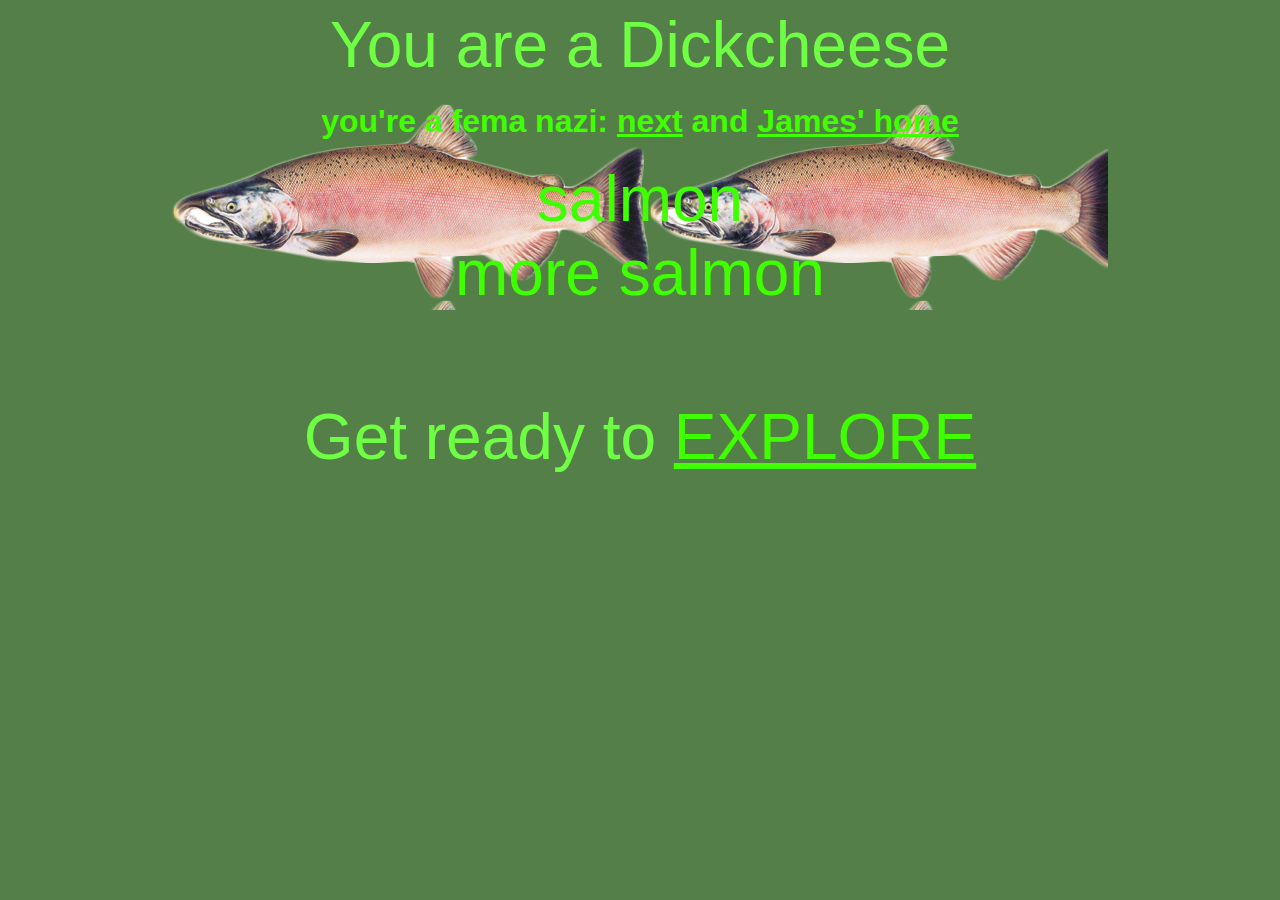
<file: index.html>
<!DOCTYPE html>
<html>
    <style>
            body {
			font-family: Arial;
            background-color:#557F48;
            "border-style: solid;"
            "border-color: black;"
		}
		p{
			color:#6EFF44;
			font-size: 4em;
			margin: auto;
			text-align: center;
        }
        h1{
            color:#40ff00;
            text-align:center;
            font size: 3em;
            "border-style: solid;"
            "border-color: white;"
        }
        a{
            color:#40ff00;
        }
        article{
            "border-style: solid;"
            "border-color: #efda00;"
        }
        .superpara1{
            color:#40ff00;
            margin:auto;
            text-align:center;
            font size:1em;
            "border-style: solid;"
            "border-color: #db3030;"
        }
        .superpara2{
            color:#40ff00;
            text-align:center;
            font size:20px;
            "border-style: solid;"
            "border-color: #ff8383;"
        }
        .article2{
            background-image:url("Salmon.png");
            margin: 0% 13%;
            "border-style: solid;"
            "border-color: #2489ef;"
        }
        .article3{
            margin: 90px 13%;
        }
            
    </style>
    <title>Jarrod Net</title>
    <head>
	   <body onLoad="insultEveryone();">
        
        <article>
            <p id="elmnt"></p>
            <script>
		function getRandomInt(min, max) {
                	return Math.floor(Math.random() * (max - min + 1)) + min;
            	}
            	function insultEveryone(){
			var listofinsults = ['Shitlord', 'Shitcunt', 'Sancho', 'Dickcheese', 'Pomperknickle', 'Butthat'];
			var insultname = listofinsults[getRandomInt(0, listofinsults.length-1)];
			document.getElementById("elmnt").innerHTML = "You are a " + insultname;
            	}
            	var whey  = setInterval(function (){insultEveryone()}, getRandomInt(200,2000));
         </script>
        </article>
        <article class="article2">
            <h1>you're a fema nazi: <a href="next.html">next</a> and <a href="james'-home.html">James' home</a></h1>
            <p class="superpara1">salmon</p>
            <p class="superpara2">more salmon</p>
        </article>
        <article class="article3">
            <p>Get ready to <a href="exploration.html">EXPLORE</a></p>
        </article>
	   </body>
    </head>
</html>
</file>
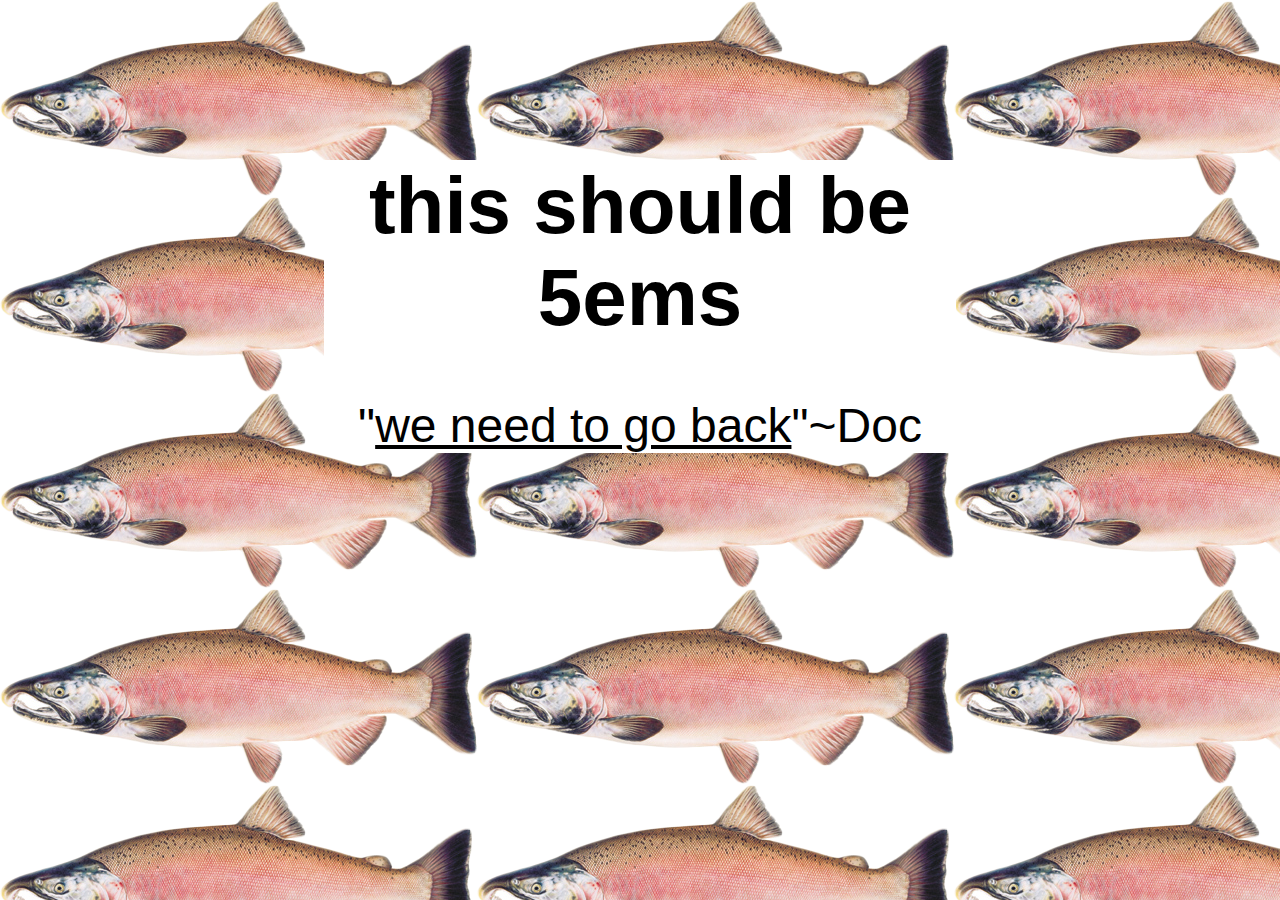
<file: next.html>
<!DOCTYPE html>
<html>
	<style>
	   h1{
           color:black;
           text-align:center;
           font-size: 5em;
           font-family: "arial";
        }
        .para1{
            color:black;
            text-align:center;
            font-size: 3em;
            font-family: "arial";
        }
        a{
            color:black;
        }
        article{
            background-color: white;
            margin: 10em 25%;
        }
        .Doc:hover{
            color:red;
        }
	</style>
    <title>next</title>
    <body background="Salmon.png">
        <article>
            <h1>this should be 5ems</h1>
            <p class="para1">"<a href="index.html">we need to go back</a>"~<span class="Doc"</span>Doc</p>
        </article>
    </body>
</html>
</file>
